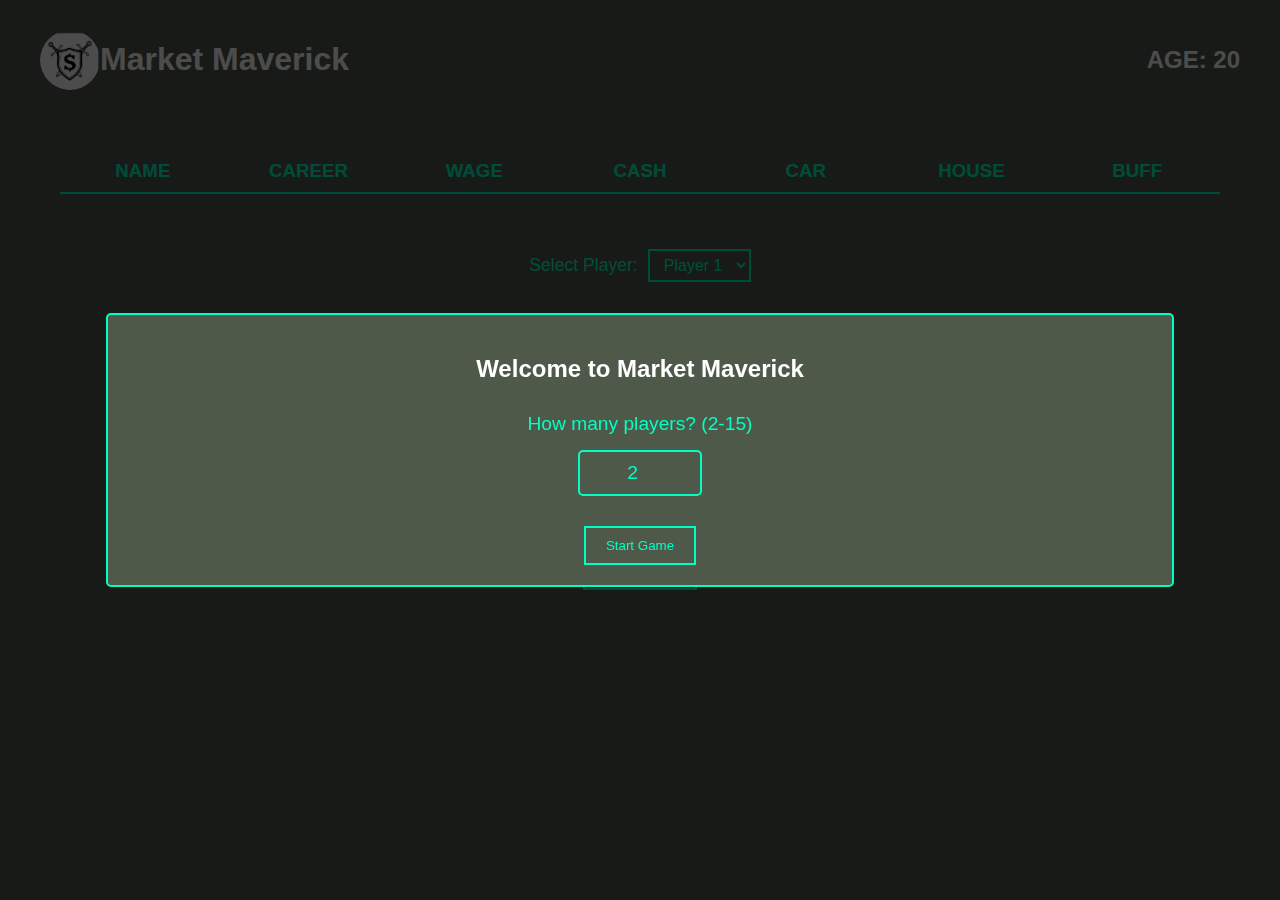
<file: index.html>
<!DOCTYPE html>
<html lang="en">
<head>
  <meta charset="UTF-8">
  <meta name="viewport" content="width=device-width, initial-scale=1.0">
  <title>Market Maverick</title>
  <link href="./style.css" rel="stylesheet" type="text/css">
</head>
<body onload="load()">
  <div class="container">
    <!-- Header -->
    <div class="header">
      <div class="logo">
        <img src="./cropped_image.png" alt="Logo">
        <h1>Market Maverick</h1>
      </div>
      <div class="age">AGE: 20</div>
    </div>

    <!-- Player Stats -->
    <div class="player-stats">
      <div class="player-header">
        <div class="column">
          <h3>NAME</h3>
        </div>
        <div class="column">
          <h3>CAREER</h3>
        </div>
        <div class="column">
          <h3>WAGE</h3>
        </div>
        <div class="column">
          <h3>CASH</h3>
        </div>
        <div class="column">
          <h3>CAR</h3>
        </div>
        <div class="column">
          <h3>HOUSE</h3>
        </div>
        <div class="column">
          <h3>BUFF</h3>
        </div>
      </div>
      
      <!-- Player Rows -->
      <div class="player-rows">
        <!-- Player row template (repeated 15 times) -->
        <div class="player-row hidden">
          <div class="column career"></div>
          <div class="column wage"></div>
          <div class="column money"></div>
          <div class="column car"></div>
          <div class="column house"></div>
          <div class="column buff"></div>
        </div>
        <!-- Repeat 14 more times -->
      </div>
    </div>

    <!-- Player Count Overlay -->
    <div class="pop_overlay" id="player_count_overlay">
      <div class="pop_container">
        <h2>Welcome to Market Maverick</h2>
        <div class="player-count-input">
          <label for="player_count_input">How many players? (2-15)</label>
          <input type="number" id="player_count_input" min="2" max="15" value="2">
        </div>
        <button class="button" onclick="startGame()">Start Game</button>
      </div>
    </div>

    <!-- Player Selector -->
    <div class="player-selector">
      <label for="player-select">Select Player:</label>
      <select id="player-select" onchange="updateSelectedPlayer()">
        <option value="1">Player 1</option>
        <option value="2">Player 2</option>
        <option value="3">Player 3</option>
        <option value="4">Player 4</option>
        <option value="5">Player 5</option>
      </select>
    </div>

    <!-- Event Search -->
    <div class="event-search">
      <h2>EVENT SEARCH</h2>
      <input type="text" placeholder="Search">
    </div>

    <!-- Buttons -->
    <div class="buttons">
      <button class="button" onclick="propertyc()">PROPERTY</button>
      <button class="button" id="bank" onclick="bankc()">BANK</button>
      <button class="button" onclick="stockc()">STOCK</button>
      <button class="button" onclick="loansc()">LOANS</button>
    </div>
  </div>

  <!-- Property Popup -->
  <div class="pop_overlay hidden" id="property_popup">
    <div class="pop_container">
        <h2>Property Options</h2>
        <div class="property-lists">
            <div class="property-section">
                <h3>Cars</h3>
                <div id="cars-list"></div>
                <div class="property-controls">
                    <select id="car-selector" onchange="updatePropertyPrice('car')">
                        <option value="">Select a car</option>
                    </select>
                    <button class="button" id="car-buy-btn" onclick="buyProperty('car')" disabled>Buy: $0</button>
                    <button class="button" id="car-sell-btn" onclick="sellProperty('car')" disabled>Sell: $0</button>
                </div>
            </div>
            <div class="property-section">
                <h3>Houses</h3>
                <div id="houses-list"></div>
                <div class="property-controls">
                    <select id="house-selector" onchange="updatePropertyPrice('house')">
                        <option value="">Select a house</option>
                    </select>
                    <button class="button" id="house-buy-btn" onclick="buyProperty('house')" disabled>Buy: $0</button>
                    <button class="button" id="house-sell-btn" onclick="sellProperty('house')" disabled>Sell: $0</button>
                </div>
            </div>
        </div>
        <div class="close_button">
            <button onclick="closePopup('property_popup')">×</button>
        </div>
    </div>
</div>

  <!-- Bank Popup -->
  <div class="pop_overlay hidden" id="bank_popup">
    <div class="pop_container">
        <h2>Bank</h2>
        <p>Cash: $<span id="popup_balance"></span></p>
        <p>Bank Balance: $<span id="popup_bank_balance"></span></p>
        <div class="dropdown">
            <button class="button dropbtn" onclick="toggleDropdown('deposit-dropdown')">Deposit</button>
            <div id="deposit-dropdown" class="dropdown-content">
                <a href="#" onclick="deposit()">Specific Amount</a>
                <a href="#" onclick="depositAll()">All</a>
            </div>
        </div>
        <div class="dropdown">
            <button class="button dropbtn" onclick="toggleDropdown('withdraw-dropdown')">Withdraw</button>
            <div id="withdraw-dropdown" class="dropdown-content">
                <a href="#" onclick="withdraw()">Specific Amount</a>
                <a href="#" onclick="withdrawAll()">All</a>
            </div>
        </div>
        <div class="close_button">
            <button onclick="closePopup('bank_popup')">×</button>
        </div>
    </div>
</div>

  <!-- Stock Popup -->
  <div class="pop_overlay hidden" id="stock_popup">
    <div class="pop_container">
        <h2>Stock Market</h2>
        <p>Available Funds: $<span id="popup_stock_balance"></span></p>
        <div class="stock_options">
            <div class="stock-type">
                <h3>Mitsubishi: $<span id="Mitsubishi-price">270.33</span></h3>
                <div class="dropdown">
                    <button class="button dropbtn" onclick="toggleDropdown('Mitsubishi-buy-dropdown')">Buy</button>
                    <div id="Mitsubishi-buy-dropdown" class="dropdown-content">
                        <a href="#" onclick="openBuyStockPopup('Mitsubishi')">Custom Amount</a>
                        <a href="#" onclick="buyStockTen('Mitsubishi')">Buy 10</a>
                    </div>
                </div>
                <div class="dropdown">
                    <button class="button dropbtn" onclick="toggleDropdown('Mitsubishi-sell-dropdown')">Sell</button>
                    <div id="Mitsubishi-sell-dropdown" class="dropdown-content">
                        <a href="#" onclick="sellStock('Mitsubishi')">Custom Amount</a>
                        <a href="#" onclick="sellStockMax('Mitsubishi')">Sell All</a>
                    </div>
                </div>
            </div>
            <div class="stock-type">
                <h3>Amazon: $<span id="Amazon-price">4.4583</span></h3>
                <div class="dropdown">
                    <button class="button dropbtn" onclick="toggleDropdown('Amazon-buy-dropdown')">Buy</button>
                    <div id="Amazon-buy-dropdown" class="dropdown-content">
                        <a href="#" onclick="openBuyStockPopup('Amazon')">Custom Amount</a>
                        <a href="#" onclick="buyStockTen('Amazon')">Buy 10</a>
                    </div>
                </div>
                <div class="dropdown">
                    <button class="button dropbtn" onclick="toggleDropdown('Amazon-sell-dropdown')">Sell</button>
                    <div id="Amazon-sell-dropdown" class="dropdown-content">
                        <a href="#" onclick="sellStock('Amazon')">Custom Amount</a>
                        <a href="#" onclick="sellStockMax('Amazon')">Sell All</a>
                    </div>
                </div>
            </div>
            <div class="stock-type">
                <h3>Walmart: $<span id="Walmart-price">14.3483</span></h3>
                <div class="dropdown">
                    <button class="button dropbtn" onclick="toggleDropdown('Walmart-buy-dropdown')">Buy</button>
                    <div id="Walmart-buy-dropdown" class="dropdown-content">
                        <a href="#" onclick="openBuyStockPopup('Walmart')">Custom Amount</a>
                        <a href="#" onclick="buyStockTen('Walmart')">Buy 10</a>
                    </div>
                </div>
                <div class="dropdown">
                    <button class="button dropbtn" onclick="toggleDropdown('Walmart-sell-dropdown')">Sell</button>
                    <div id="Walmart-sell-dropdown" class="dropdown-content">
                        <a href="#" onclick="sellStock('Walmart')">Custom Amount</a>
                        <a href="#" onclick="sellStockMax('Walmart')">Sell All</a>
                    </div>
                </div>
            </div>
        </div>
        <div class="close_button">
            <button onclick="closePopup('stock_popup')">×</button>
        </div>
    </div>
</div>

  <!-- Loans Popup -->
  <div class="pop_overlay hidden" id="loans_popup">
    <div class="pop_container">
        <h2>Loan Center</h2>
        <p>Current Loan: $<span id="current-loan">0</span></p>
        <p id="have-loan">You don't have any loan</p>
        <div class="loan_options">
            <button class="button" onclick="takeLoan()">Take Loan</button>
            <button class="button" onclick="payLoan()">Pay Loan</button>
        </div>
        <div class="close_button">
            <button onclick="closePopup('loans_popup')">×</button>
        </div>
    </div>
</div>

<!-- Notification Popup -->
<div class="notification-popup hidden" id="notification_popup">
    <div class="notification-content">
        <p id="notification-message"></p>
        <button class="button" onclick="closeNotification()">OK</button>
    </div>
</div>

<!-- Add this after your other popups -->
<div id="clock-overlay" class="clock-overlay hidden">
  <div class="clock">
      <div class="clock-hand"></div>
  </div>
</div>

<!-- Add this after your other popups -->
<div id="leaderboard-popup" class="popup hidden">
    <div class="popup-content">
        <h2>Game Over - Final Results</h2>
        <div class="leaderboard">
            <div class="leaderboard-header">
                <div class="rank">Rank</div>
                <div class="name">Player</div>
                <div class="net-worth">Net Worth</div>
                <div class="details">Properties</div>
            </div>
            <div id="leaderboard-list">
                <!-- Players will be inserted here -->
            </div>
        </div>
        <button class="close-button" onclick="closePopup('leaderboard-popup')">Close</button>
    </div>
</div>
  <script src="./script.js"></script>
</body>
</html>
</file>
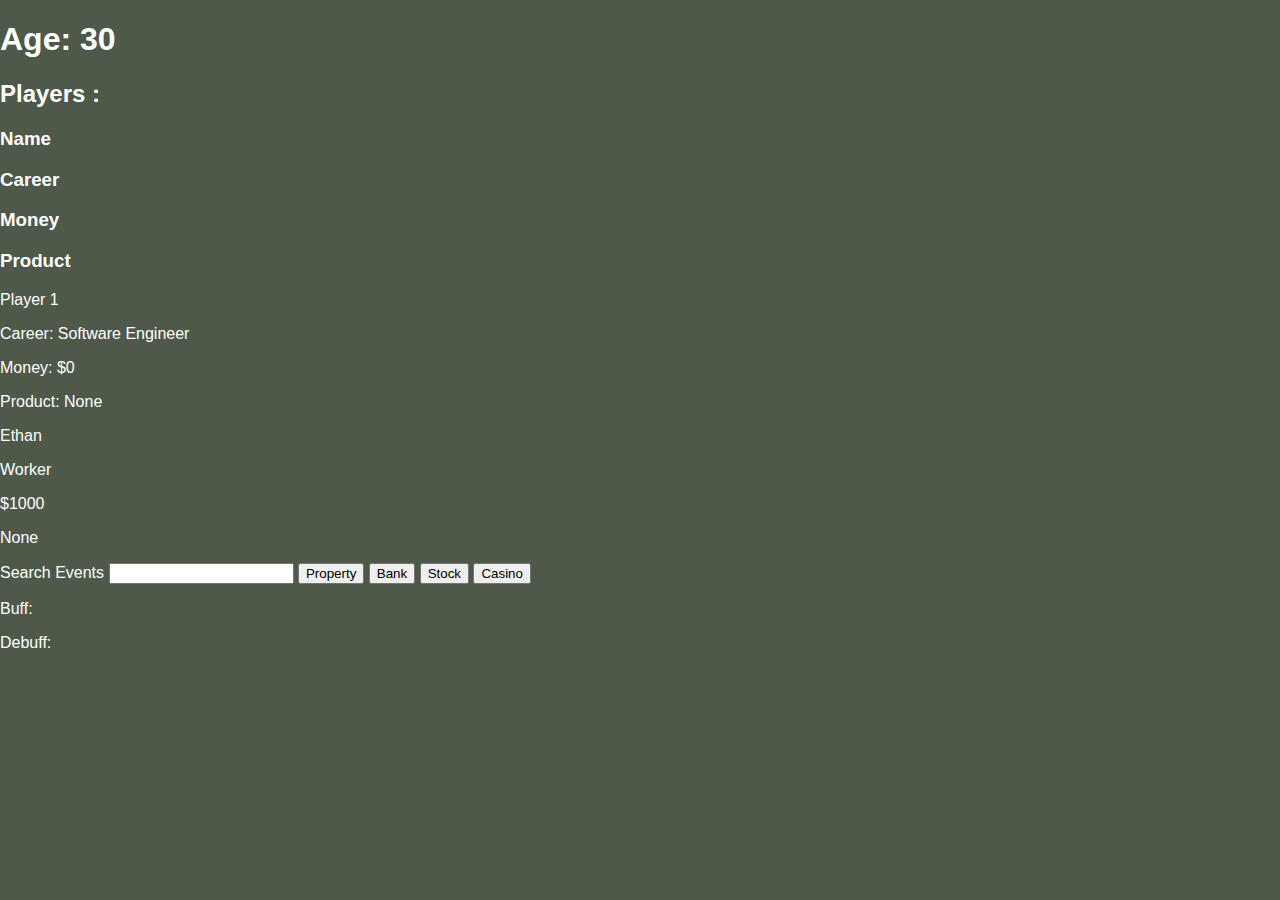
<file: main.html>
<!DOCTYPE html>
<html lang="en">
<head>
    <meta charset="UTF-8">
    <meta name="viewport" content="width=device-width, initial-scale=1.0">
    <link href="./style.css" rel="stylesheet" type="text/css">
    <script src="./script.js"></script>
	<title> Wealth Warriors </title>
</head>
<body onload="load()">
    <h1>Age: 30</h1>
    <h2>Players :</h2>
    <div class="top-section">
        <h3>Name</h3>
        <h3>Career</h3>
        <h3>Money</h3>
        <h3>Product</h3>
	</div>

	<div class="top-section">
        <p id="name1">Player 1</p>
        <p id="job1">Career: Software Engineer</p>
        <p id = "total1">Money: $0</p>
        <p id = "product1">Product: None</p>
	</div>
    <div class="top-section">
        <p>Ethan</p>
        <p>Worker</p>
        <p>$1000</p>
        <p>None</p>
	</div>
	<div class="middle-section">
        <span>
            <label for="search">Search Events</label>
            <input type="search" id = search>
        </span>
        <span>
            <button>Property</button>
            <button>Bank</button>
            <button>Stock</button>
            <button>Casino</button>
        </span>
	</div>
	<div class="bottom-section">
        <p>Buff: </p>
        <p>Debuff: </p>
	</div>
</body>
</html>
</file>
<file: style.css>
body {
  margin: 0;
  font-family: 'Arial', sans-serif;
  background-color: #4e594a;
  color: #ffffff;
}

.container {
  max-width: 1200px;
  margin: 0 auto;
  padding: 20px;
  text-align: center;
}

h1 {
  font-size: 2rem;
  font-weight: 700;
}

.header {
  display: flex;
  justify-content: space-between;
  align-items: center;
  margin-bottom: 40px;
}

.logo {
  display: flex;
  align-items: center;
}

.logo img {
  border-radius: 50%;
  width: 60px;
  height: 60px;
}

.age {
  font-size: 1.5rem;
  font-weight: bold;
}

.player-stats {
  background-color: #4e594a;
  padding: 20px;
  border-radius: 10px;
  margin: 20px 0;
}

.player-header {
  display: flex;
  justify-content: space-between;
  margin-bottom: 15px;
  border-bottom: 2px solid #00ffc3;
  padding-bottom: 10px;
}

.player-row {
  display: flex;
  justify-content: space-between;
  padding: 10px 0;
  border-bottom: 1px solid rgba(0, 255, 195, 0.2);
}

.column {
  flex: 1;
  text-align: center;
}

.column h3 {
  color: #00ffc3;
  margin: 0;
}

.player-row.hidden {
  display: none;
}

.player-count-input {
  display: flex;
  flex-direction: column;
  align-items: center;
  gap: 15px;
  margin: 30px 0;
}

.player-count-input label {
  color: #00ffc3;
  font-size: 1.2em;
}

.player-count-input input {
  background-color: #4e594a;
  color: #00ffc3;
  border: 2px solid #00ffc3;
  padding: 10px;
  border-radius: 5px;
  width: 100px;
  text-align: center;
  font-size: 1.2em;
}

#player_count_overlay {
  display: flex;
  z-index: 2000;
}

#player_count_overlay .pop_container {
  text-align: center;
}

.event-search {
  position: relative;
  margin-bottom: 40px;
  display: flex;
  flex-direction: column;
  align-items: center;
}

.event-search h2 {
  font-size: 1.5rem;
  margin-bottom: 20px;
}

.event-search input {
  width: 70%;
  text-align: center;
  padding: 12px 20px;
  font-size: 1.1em;
  border: 2px solid #00ffc3;
  border-radius: 5px 5px 0 0;
  background: none;
  color: #00ffc3;
  margin-bottom: 0;
}

.event-search input::placeholder {
  color: rgba(0, 255, 195, 0.6);
}

.event-search input:focus {
  outline: none;
  box-shadow: 0 0 5px #00ffc3;
}

.buttons {
  display: flex;
  justify-content: center;
  gap: 20px;
  margin-bottom: 40px;
}

.buttons .button {
  padding: 15px 40px;
  border: 2px solid #00ffc3;
  background: none;
  color: #00ffc3;
  font-size: 1rem;
  cursor: pointer;
  border-radius: 5px;
  transition: 0.3s;
}

.buttons .button:hover {
  background-color: #00ffc3;
  color: #0d0e18;
}

.status {
  text-align: left;
  font-size: 1rem;
}

.status strong {
  color: #00ffc3;
}

/* Popup Styles */
.pop_overlay {
  position: fixed;
  top: 0;
  left: 0;
  width: 100%;
  height: 100%;
  background-color: rgba(0, 0, 0, 0.7);
  display: flex;
  justify-content: center;
  align-items: center;
  z-index: 1000;
}

.pop_container {
  background-color: #4e594a;
  padding: 20px;
  border: 2px solid #00ffc3;
  border-radius: 5px;
  position: relative;
  width: 80%;
  max-width: 1200px;
  max-height: 80vh;
  overflow-y: auto;
}

.close_button {
  position: absolute;
  top: 10px;
  right: 10px;
}

.close_button button {
  background: none;
  border: none;
  color: #00ffc3;
  font-size: 24px;
  cursor: pointer;
  padding: 5px 10px;
}

.close_button button:hover {
  color: #ffffff;
}

.hidden {
  display: none !important;
}

.player-selector {
    margin-bottom: 20px;
    display: flex;
    align-items: center;
    gap: 10px;
    justify-content: center;
}

.player-selector label {
    color: #00ffc3;
    font-size: 1.1em;
}

.player-selector select {
    background-color: #4e594a;
    color: #00ffc3;
    border: 2px solid #00ffc3;
    padding: 5px 10px;
    font-size: 1em;
    cursor: pointer;
}

.player-selector select:focus {
    outline: none;
    box-shadow: 0 0 5px #00ffc3;
}

.search-results {
    position: absolute;
    top: 100%;
    left: 50%;
    transform: translateX(-50%);
    width: 70%;
    max-height: 200px;
    overflow-y: auto;
    background-color: #4e594a;
    border: 2px solid #00ffc3;
    border-top: none;
    border-radius: 0 0 5px 5px;
    margin-top: 0;
    z-index: 1000;
    padding: 10px;
    display: none;
    flex-direction: column;
    align-items: center;
    gap: 10px;
    overflow: visible;
}

.search-results:not([style*="display: none"]) + input {
    border-bottom-left-radius: 0;
    border-bottom-right-radius: 0;
}

.event-button {
    position: relative;
    padding: 10px 20px;
    background: none;
    border: 2px solid #00ffc3;
    color: #00ffc3;
    cursor: pointer;
    border-radius: 0;
    transition: 0.3s;
    width: 80%;
    text-align: center;
}

.event-button:hover {
    background-color: #00ffc3;
    color: #4e594a;
}

.event-tooltip {
    visibility: hidden;
    position: absolute;
    left: 50%;
    transform: translateX(-50%);
    bottom: 100%;
    margin-bottom: 10px;
    background-color: #4e594a;
    color: #ffffff;
    padding: 8px;
    border-radius: 5px;
    border: 1px solid #00ffc3;
    font-size: 0.9em;
    white-space: nowrap;
    z-index: 1001;
    pointer-events: none;
}

.event-tooltip::after {
    content: '';
    position: absolute;
    top: 100%;
    left: 50%;
    margin-left: -5px;
    border-width: 5px;
    border-style: solid;
    border-color: #00ffc3 transparent transparent transparent;
}

.event-button:hover .event-tooltip {
    visibility: visible;
}

.property-lists {
    display: flex;
    justify-content: space-between;
    gap: 20px;
    margin: 20px 0;
    padding: 20px;
}

.property_options, .banking_options, .stock_options, .loan_options {
    display: flex;
    flex-direction: column;
    gap: 10px;
    margin: 20px 0;
}

.stock-type {
    margin: 15px 0;
    padding: 10px;
    border: 1px solid #00ffc3;
    border-radius: 5px;
    display: flex;
    justify-content: space-between;
    align-items: center;
    gap: 10px;
}

.stock-type h3 {
    margin: 0;
    flex: 1;
}

.stock-type .dropdown {
    margin: 0 5px;
}

.button {
    padding: 10px 20px;
    background: none;
    border: 2px solid #00ffc3;
    color: #00ffc3;
    cursor: pointer;
    transition: 0.3s;
}

.button:hover {
    background-color: #00ffc3;
    color: #4e594a;
}

.notification-popup {
    position: fixed;
    top: 50%;
    left: 50%;
    transform: translate(-50%, -50%);
    background-color: #4e594a;
    border: 2px solid #00ffc3;
    padding: 20px;
    z-index: 2000;
    text-align: center;
    min-width: 300px;
}

.notification-content {
    display: flex;
    flex-direction: column;
    align-items: center;
    gap: 15px;
}

.notification-content p {
    color: #ffffff;
    margin: 0;
    font-size: 1.1em;
}

.notification-content .button {
    width: 100px;
}

.property-item {
    display: flex;
    justify-content: space-between;
    align-items: center;
    padding: 10px;
    border: 1px solid #00ffc3;
    margin: 5px 0;
}

.property-item p {
    margin: 0;
}

.property-item .button {
    padding: 5px 15px;
}

.property-section {
    flex: 1;
    padding: 20px;
    border: 2px solid #00ffc3;
    border-radius: 5px;
    margin: 10px;
    min-width: 300px;
}

.property-controls {
    border: 1px solid #00ffc3;
    padding: 15px;
    border-radius: 5px;
    margin-top: 15px;
}

.property-controls select {
    padding: 8px;
    background-color: #4e594a;
    color: #00ffc3;
    border: 2px solid #00ffc3;
    cursor: pointer;
}

.property-controls select:focus {
    outline: none;
    box-shadow: 0 0 5px #00ffc3;
}

.property-controls button {
    width: 100%;
}

.property-controls button:disabled {
    opacity: 0.5;
    cursor: not-allowed;
}

.owned-properties {
    margin: 15px 0;
    padding: 10px;
    border: 2px solid #00ffc3;
    border-radius: 5px;
}

.owned-property-item {
    padding: 8px;
    margin: 5px 0;
    border: 1px solid rgba(0, 255, 195, 0.4);
    border-radius: 3px;
}

.owned-property-item:last-child {
    border-bottom: none;
}

.property-value {
    margin-top: 5px;
    padding-top: 5px;
    border-top: 1px solid rgba(0, 255, 195, 0.2);
    font-size: 0.9em;
    color: rgba(255, 255, 255, 0.8);
}

.bank-info {
    display: flex;
    justify-content: space-around;
    margin: 20px 0;
}

.balance-info {
    text-align: center;
    padding: 15px;
    border: 2px solid #00ffc3;
    border-radius: 5px;
}

.interest-note {
    font-size: 0.8em;
    color: rgba(255, 255, 255, 0.7);
    margin-top: 5px;
}

.bank-form-overlay {
    position: absolute;
    top: 50%;
    left: 50%;
    transform: translate(-50%, -50%);
    background-color: #4e594a;
    border: 2px solid #00ffc3;
    border-radius: 5px;
    padding: 20px;
    z-index: 1001;
}

.bank-form {
    display: flex;
    flex-direction: column;
    gap: 15px;
    min-width: 300px;
}

.bank-form input {
    padding: 8px;
    background: none;
    border: 2px solid #00ffc3;
    color: #00ffc3;
    border-radius: 3px;
}

.bank-form input:focus {
    outline: none;
    box-shadow: 0 0 5px #00ffc3;
}

.bank-form-buttons {
    display: flex;
    justify-content: space-between;
    gap: 10px;
}

.banking-options {
    display: flex;
    justify-content: center;
    gap: 20px;
    margin: 20px 0;
}

.clock-overlay {
    position: fixed;
    top: 0;
    left: 0;
    width: 100%;
    height: 100%;
    background: rgba(0, 0, 0, 0.7);
    display: flex;
    justify-content: center;
    align-items: center;
    z-index: 1000;
}

.clock {
    width: 100px;
    height: 100px;
    border: 4px solid #00ffc3;
    border-radius: 50%;
    position: relative;
}

.clock-hand {
    position: absolute;
    width: 4px;
    height: 40px;
    background: #00ffc3;
    left: 50%;
    top: 10px;
    transform-origin: bottom center;
    animation: spin 1s linear;
}

@keyframes spin {
    from {
        transform: rotate(0deg);
    }
    to {
        transform: rotate(360deg);
    }
}

.leaderboard {
    max-height: 70vh;
    overflow-y: auto;
    background: rgba(0, 0, 0, 0.3);
    border-radius: 5px;
    padding: 10px;
}

.leaderboard-header,
.leaderboard-row {
    display: grid;
    grid-template-columns: 60px 1fr 1fr 2fr;
    gap: 10px;
    padding: 10px;
    align-items: center;
}

.leaderboard-header {
    font-weight: bold;
    color: #00ffc3;
    border-bottom: 2px solid #00ffc3;
}

.leaderboard-row {
    border-bottom: 1px solid rgba(0, 255, 195, 0.3);
}

.leaderboard-row:nth-child(1) {
    background: rgba(255, 215, 0, 0.1);
}

.leaderboard-row:nth-child(2) {
    background: rgba(192, 192, 192, 0.1);
}

.leaderboard-row:nth-child(3) {
    background: rgba(205, 127, 50, 0.1);
}

.rank {
    text-align: center;
}

.details {
    font-size: 0.9em;
    color: rgba(255, 255, 255, 0.8);
}

.dropdown {
    position: relative;
    display: inline-block;
    margin: 5px;
}

.dropdown-content {
    display: none;
    position: absolute;
    background-color: #4e594a;
    min-width: 160px;
    box-shadow: 0px 8px 16px 0px rgba(0,0,0,0.2);
    z-index: 1;
    border-radius: 4px;
    border: 2px solid #00ffc3;
}

.dropdown-content a {
    color: #00ffc3;
    padding: 12px 16px;
    text-decoration: none;
    display: block;
}

.dropdown-content a:hover {
    background-color: #00ffc3;
    color: #4e594a;
    border-radius: 2px;
}

.show {
    display: block;
}

.dropbtn {
    width: 120px;
    margin: 5px;
    padding: 10px 20px;
    background: none;
    border: 2px solid #00ffc3;
    color: #00ffc3;
    cursor: pointer;
    transition: 0.3s;
}

.dropbtn:hover {
    background-color: #00ffc3;
    color: #4e594a;
}
</file>
